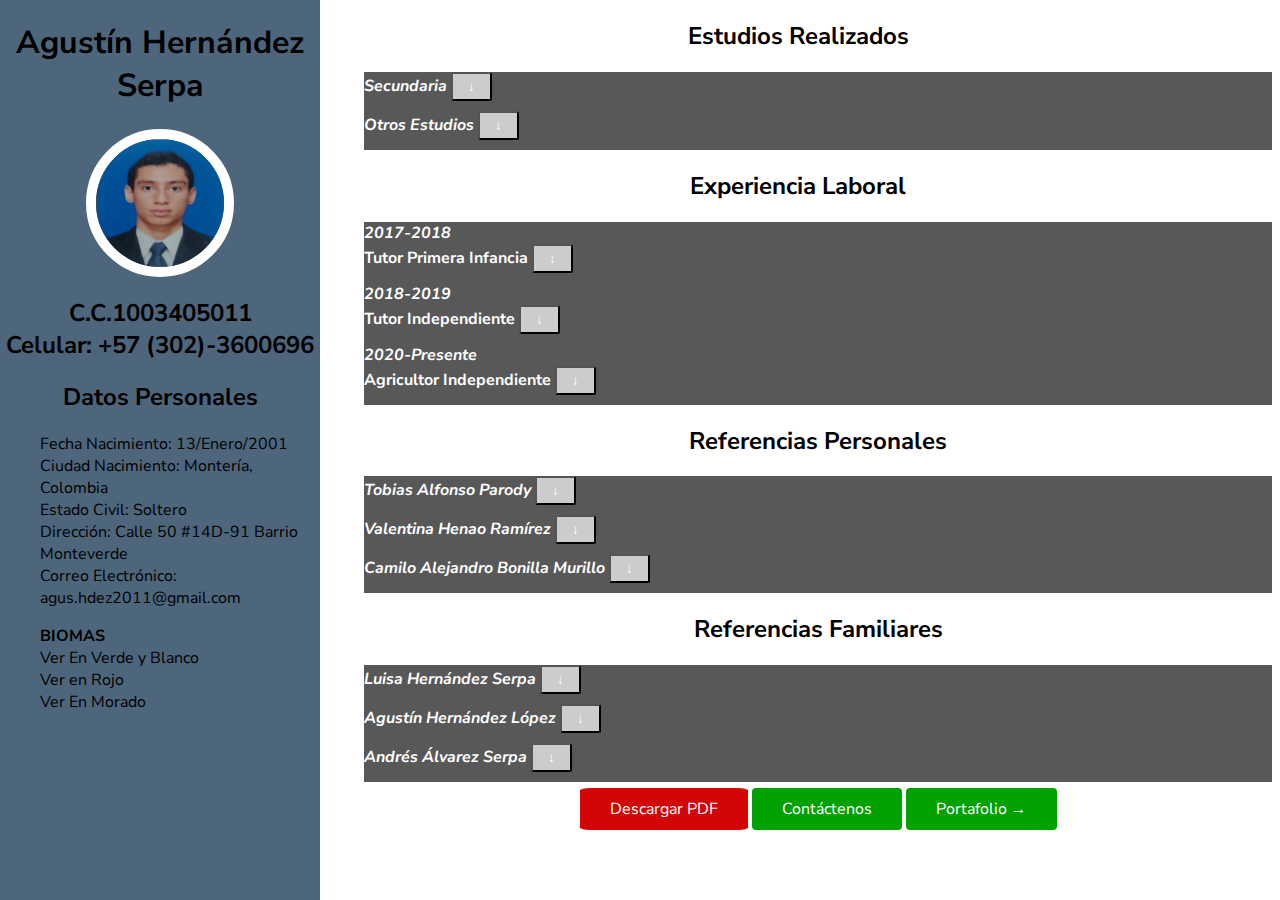
<file: index.html>
<!DOCTYPE html>
<html lang="es">
<head>
    <meta charset="UTF-8">
    <meta http-equiv="X-UA-Compatible" content="IE=edge">
    <meta name="viewport" content="width=device-width, initial-scale=1.0">
    <title>Hoja de Vida Agustín Hernández Serpa</title>

    <!--ESTILOS-->
    <link rel="stylesheet" href="CSS/styles.css">
    <link rel="stylesheet" href="CSS/themes.css">
    <link rel="stylesheet" href="CSS/index.css">
    <link rel="preconnect" href="https://fonts.googleapis.com">
    <link rel="preconnect" href="https://fonts.gstatic.com" crossorigin>
    <link href="https://fonts.googleapis.com/css2?family=Nunito+Sans:wght@300&display=swap" rel="stylesheet">

    <!--Icono hoja de vida-->
    <link rel="icon" href="img/resume.png">
</head>

<body id="body" class="">
    <script src="JS/myJs.js"></script>

    <div id="Menu" class="blue-theme">
        <div class="borde-interno-clear">
            <h1 class="centrar-texto">Agustín Hernández Serpa<br></h1>
            <img src="img/Foto Perfil.png" alt="Foto Perfil" class="imagen-perfil">
            <h2 class="centrar-texto">
                C.C.1003405011<br>
                Celular: +57 (302)-3600696
            </h2>
        </div>
        <h2 style="text-align: center;">Datos Personales</h2>
        <ul class="undecorated-list">
            <li>Fecha Nacimiento: 13/Enero/2001</li>
            <li>Ciudad Nacimiento: Montería, Colombia</li>
            <li>Estado Civil: Soltero</li>
            <li>Dirección: Calle 50 #14D-91 Barrio Monteverde</li>
            <li>Correo Electrónico: agus.hdez2011@gmail.com</li>
        </ul>

        <ul class="undecorated-list" id="biomas">
            <strong>BIOMAS</strong>
            <li onclick="cambiarEstilo(1)">Ver En Verde y Blanco</li>
            <li onclick="cambiarEstilo(2)">Ver en Rojo</li>
            <li onclick="cambiarEstilo(3)">Ver En Morado</li>
        </ul>
    </div>
    
   <main id="main" class="">
    <h2 class="centrar-texto">Estudios Realizados</h2>
    <ul class="undecorated-list">
        <li>
            <div class="titulo-desplegable">
                <strong><i>Secundaria</i></strong>
                <span>
                    <button class="boton-expandir" onclick="appearDissapearItems('EscuelaNormal')">&DownArrow;</button>
                </span>
            </div>
            <li class="desaparecer descripcion-desplegable" id="EscuelaNormal">
                Escuela Normal Superior Santa Teresita.
                <i>Lorica, Córdoba. 2016-2018</i>
            </li>
        </li>
        <li>
            <div class="titulo-desplegable">
                <strong><i>Otros Estudios</i></strong>
                <span>
                    <button class="boton-expandir" onclick="appearDissapearItems('UniCor')">&DownArrow;</button>
                </span>
            </div>
            <li class="desaparecer descripcion-desplegable" id="UniCor">
                Universidad de Córdoba.
                Ingeniería de Sistemas. VII Semestre
                <i>Lorica, Córdoba. 2019-Presente</i>
            </li>
            
        </li>
    </ul>

    <h2 class="centrar-texto">Experiencia Laboral</h2>
    <ul class="undecorated-list">
            <li>
                <div class="titulo-desplegable">
                    <strong>
                        <i>2017-2018</i>
                        <br>
                        Tutor Primera Infancia
                    </strong>
                    <span>
                        <button class="boton-expandir" onclick="appearDissapearItems('descripcion-CDI')">&DownArrow;</button>
                    </span>
                </div>
                <li class="desaparecer descripcion-desplegable" id="descripcion-CDI">
                    <ul class="undecorated-list">
                        <li>Enseñanza a niños menores a 4 años dentro del CDI</li>
                        <li>Cuidado de niños en el aula de clase</li>
                        <li>Soporte para interacción de los niños.</li>
                    </ul>
                </li>
            </li>

            <li>
                <div class="titulo-desplegable">
                    <strong>
                        <i>2018-2019</i>
                        <br>
                        Tutor Independiente
                    </strong>
                    <span>
                        <button class="boton-expandir" onclick="appearDissapearItems('descripcion-Tutor-Independiente')">&DownArrow;</button>
                    </span>
                </div>
                <li class="desaparecer descripcion-desplegable" id="descripcion-Tutor-Independiente">
                    <ul class="undecorated-list">
                        <li>Verificación del progreso relacionado a los temas de conocimiento de los estudiantes en el área de 
                            la informáctica y las matemáticas</li>
                        <li>Soporte para responder preguntas relacionadas con las áreas enfocadas.</li>
                        <li>Mediador para entregar recursos estudiantiles.</li>
                    </ul>
                </li>
            </li>

            <li>
                <div class="titulo-desplegable">
                    <strong>
                        <i>2020-Presente</i>
                        <br>
                        Agricultor Independiente
                    </strong>
                    <span>
                        <button class="boton-expandir" onclick="appearDissapearItems('descripcion-Agricultor-Independiente')">&DownArrow;</button>
                    </span>
                </div>
                <li class="desaparecer descripcion-desplegable" id="descripcion-Agricultor-Independiente">
                    <ul class="undecorated-list">
                        <li>Verificación del estado del cultivo</li>
                        <li>Manejo del inventario de ventas del cultivo</li>
                        <li>Control del ingresos y gastos de cultivos.</li>
                    </ul>
                </li>
            </li>

    <h2 class="centrar-texto">Referencias Personales</h2>
    
    

    <!--REFERENCIAS PERSONALES-->
    <li>
        <div class="titulo-desplegable">
            <strong>
                <i>Tobias Alfonso Parody</i>
            </strong>
            <span>
                <button class="boton-expandir" onclick="appearDissapearItems('Tobias-Parody')">&DownArrow;</button>
            </span>
        </div>
        <li class="desaparecer descripcion-desplegable" id="Tobias-Parody">
            <ul class="undecorated-list">
                <li>Independiente. Montería, Córdoba.</li>
                <li>Teléfono: 3146751346</li>
            </ul>
        </li>
    </li>

    <li>
        <div class="titulo-desplegable">
            <strong>
                <i>Valentina Henao Ramírez</i>
            </strong>
            <span>
                <button class="boton-expandir" onclick="appearDissapearItems('Valentina-Ramirez')">&DownArrow;</button>
            </span>
        </div>
        <li class="desaparecer descripcion-desplegable" id="Valentina-Ramirez">
            <ul class="undecorated-list">
                <li>Independiente. Montería, Córdoba.</li>
                <li>Telefono: 3132686693</li>
            </ul>
        </li>
    </li>

    <li>
        <div class="titulo-desplegable">
            <strong>
                <i>Camilo Alejandro Bonilla Murillo</i>
            </strong>
            <span>
                <button class="boton-expandir" onclick="appearDissapearItems('Camilo-Bonilla')">&DownArrow;</button>
            </span>
        </div>
        <li class="desaparecer descripcion-desplegable" id="Camilo-Bonilla">
            <ul class="undecorated-list">
                <li>Independiente. Cali, Valle del Cauca.</li>
                <li>Teléfono: 3015720411</li>
            </ul>
        </li>
    </li>



    <!--REFERENCIAS FAMILIARES-->

    <h2 class="centrar-texto">Referencias Familiares</h2>

    <li>
        <div class="titulo-desplegable">
            <strong>
                <i>Luisa Hernández Serpa</i>
            </strong>
            <span>
                <button class="boton-expandir" onclick="appearDissapearItems('Luisa-Hernandez')">&DownArrow;</button>
            </span>
        </div>
        <li class="desaparecer descripcion-desplegable" id="Luisa-Hernandez">
            <ul class="undecorated-list">
                <li>Estudiante. Montería, Córdoba.</li>
                <li>Teléfono: 3004222794</li>
            </ul>
        </li>
    </li>

    <li>
        <div class="titulo-desplegable">
            <strong>
                <i>Agustín Hernández López</i>
            </strong>
            <span>
                <button class="boton-expandir" onclick="appearDissapearItems('Agustin-Hernandez')">&DownArrow;</button>
            </span>
        </div>
        <li class="desaparecer descripcion-desplegable" id="Agustin-Hernandez">
            <ul class="undecorated-list">
                <li>Independiente. Lorica, Córdoba.</li>
                <li>Teléfono: 3005350815</li>
            </ul>
        </li>
    </li>

    <li>
        <div class="titulo-desplegable">
            <strong>
                <i>Andrés Álvarez Serpa</i>
            </strong>
            <span>
                <button class="boton-expandir" onclick="appearDissapearItems('Andres-Alvarez')">&DownArrow;</button>
            </span>
        </div>
        <li class="desaparecer descripcion-desplegable" id="Andres-Alvarez">
            <ul class="undecorated-list">
                <li>Psicólogo. Bogotá D.C.</li>
                <li>Teléfono: 3203136934</li>
            </ul>
        </li>
    </li>

    <p style="text-align: center;">
        <a href="Hoja de Vida.pdf" download="Hoja de Vida Agustín Hernández Serpa.pdf" class="boton-descarga">Descargar PDF</a>
        <a href="contactenos.html" class="boton-enviar">Contáctenos</a>
        <a href="Portafolio.html" class="boton-enviar">Portafolio &RightArrow;</a>
    </p>
    
   </main>

</body>
</html>
</file>
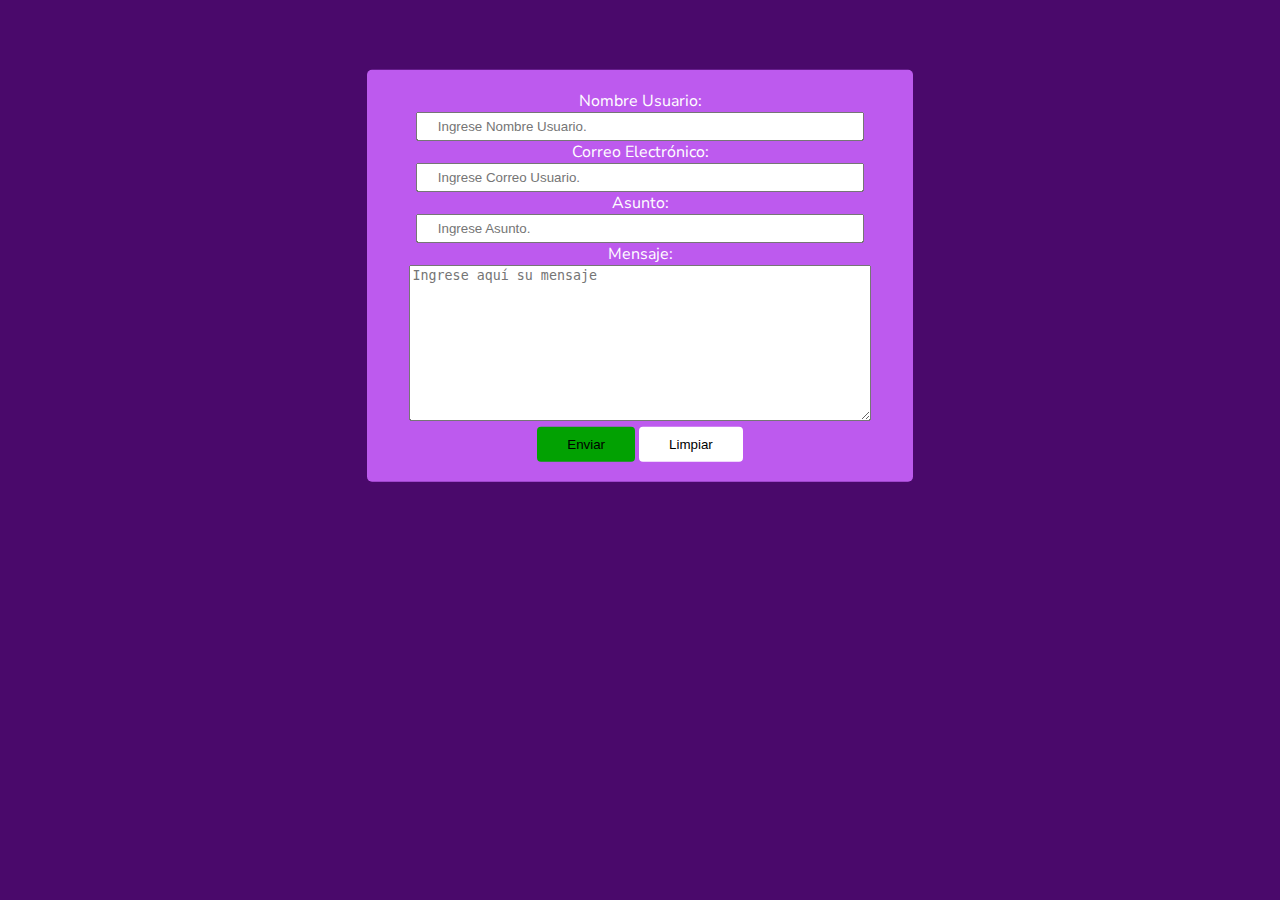
<file: contactenos.html>
<!DOCTYPE html>
<html lang="es">
<head>
    <meta charset="UTF-8">
    <meta http-equiv="X-UA-Compatible" content="IE=edge">
    <meta name="viewport" content="width=device-width, initial-scale=1.0">
    <title>Contáctenos</title>

    <link rel="stylesheet" href="CSS/responsive.css">
    <link rel="stylesheet" href="CSS/themes.css">
    <link rel="stylesheet" href="CSS/styles.css">
    <link rel="preconnect" href="https://fonts.googleapis.com">
    <link rel="preconnect" href="https://fonts.gstatic.com" crossorigin>
    <link href="https://fonts.googleapis.com/css2?family=Nunito+Sans:wght@300&display=swap" rel="stylesheet">
    <style>
        #formulario {
            border-radius: 5px;
            padding: 20px;
            width: 40%;
            
        }
    </style>
</head>
<body class="roxo-primary-theme">
    
    <div class="center roxo-secondary-theme" id="formulario">

        <form class="centrar-texto">
            <label for="name">Nombre Usuario:</label>
            <br>
            <input type="text" name="name" id="nombreUsuario" placeholder="Ingrese Nombre Usuario." required>
            <br>
            <label for="email">Correo Electrónico:</label>
            <br>
            <input type="text" name="email" id="correoUsuario" placeholder="Ingrese Correo Usuario." required>
            <br>
            <label for="asunto">Asunto:</label>
            <br>
            <input type="text" name="asunto" id="asuntoUsuario" placeholder="Ingrese Asunto." required>
            <br>
            <label for="name">Mensaje:</label>
            <br>
            <textarea name="mensaje" id="mensajeUsuario" cols="40" rows="10" placeholder="Ingrese aquí su mensaje" required></textarea>

            <br>
            <!--BOTONES-->
            <input type="button" value="Enviar" class="boton-enviar" onclick="showUserDataConsole()">
            <input type="button" value="Limpiar" class="boton-limpiar" onclick="cleanData()">
        </form>
    </div>





    <!--SCRIPTS-->
    <script>

        function showUserDataConsole(){
            const nombre = document.getElementById("nombreUsuario").value;
            const email = document.getElementById("correoUsuario").value;
            const asunto = document.getElementById("asuntoUsuario").value;
            const mensaje = document.getElementById("mensajeUsuario").value;
            let mensajeAcumulado = "Falta por completar: ";

            if (nombre != "" &&
            email != "" &&
            asunto != "" &&
            mensaje != "") {
                console.log("Mensaje del Usuario " + nombre + "\n"
                    + "Correo: " + email 
                    + "\nAsunto: " + asunto
                    + "\nMensaje: " + mensaje);
            }
            else {
                if (nombre == "") {
                    mensajeAcumulado += "nombre, ";
                }
                if (email == "") {
                    mensajeAcumulado += "email, ";
                }
                if (asunto == "") {
                    mensajeAcumulado += "asunto, ";
                }
                if (mensaje == "") {
                    mensajeAcumulado += "mensaje. ";
                }

                alert(mensajeAcumulado);
            }
        }

        function cleanData(){
            document.getElementById("nombreUsuario").value = "";
            document.getElementById("correoUsuario").value = "";
            document.getElementById("asuntoUsuario").value = "";
            document.getElementById("mensajeUsuario").value = "";
        }
    </script>
</body>
</html>
</file>
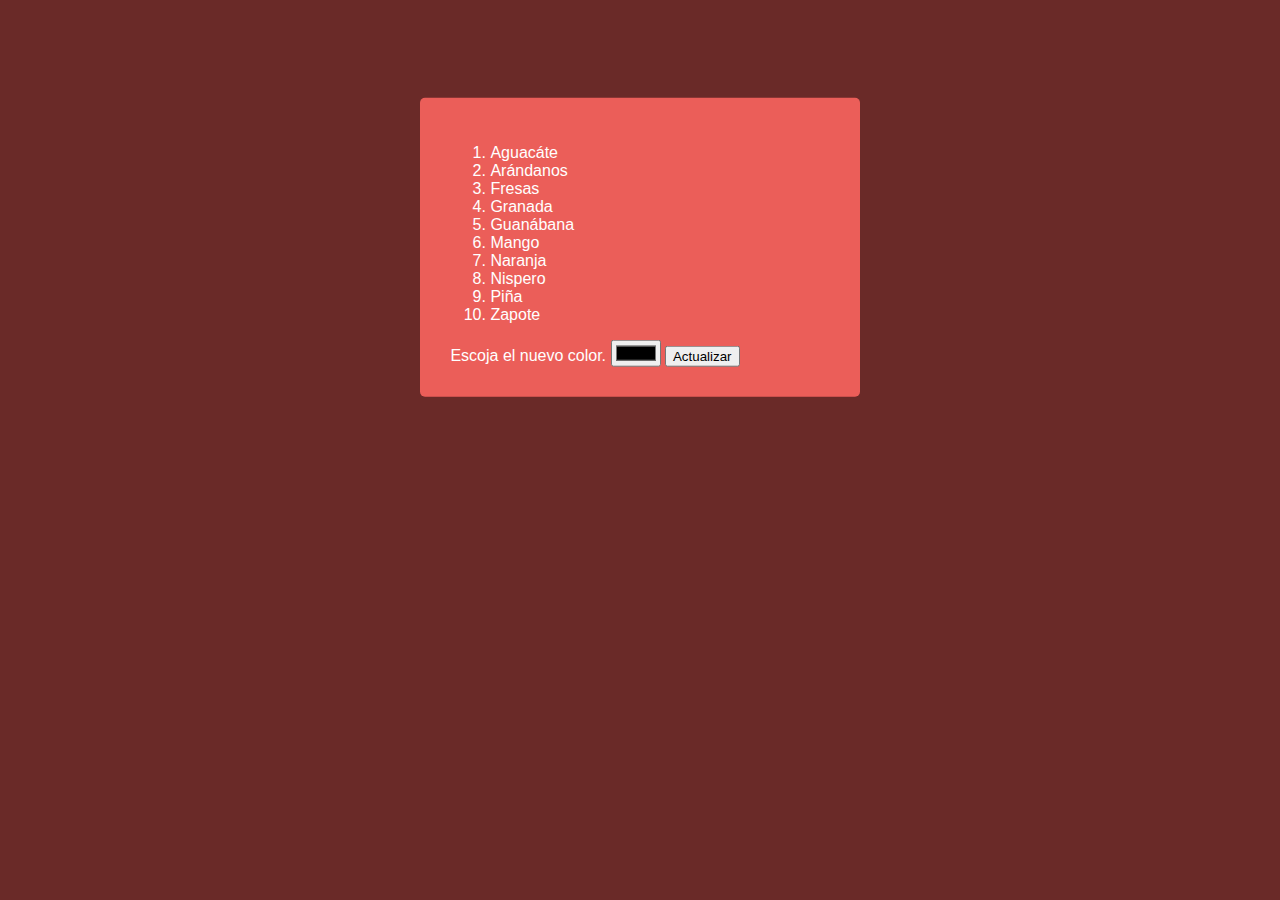
<file: listaColor.html>
<!DOCTYPE html>
<html lang="es">
<head>
    <meta charset="UTF-8">
    <meta http-equiv="X-UA-Compatible" content="IE=edge">
    <meta name="viewport" content="width=device-width, initial-scale=1.0">
    <title>Lista Ordenada</title>

    <link rel="stylesheet" href="CSS/responsive.css">
    <link rel="stylesheet" href="CSS/styles.css">
    <link rel="stylesheet" href="CSS/themes.css">

    <style>
        #ventana-secundaria {
            width: 30%;
            border-radius: 5px;
            padding: 30px;
        }
    </style>
</head>
<body class="vermelho-primary-theme">
    

    <div class="center-listaColor vermelho-secondary-theme" id="ventana-secundaria">
        <ol>
            <li>Aguacáte</li>
            <li>Arándanos</li>
            <li>Fresas</li>
            <li>Granada</li>
            <li>Guanábana</li>
            <li>Mango</li>
            <li>Naranja</li>
            <li>Nispero</li>
            <li>Piña</li>
            <li>Zapote</li>
        </ol>

        <label for="colorSeleccion">Escoja el nuevo color.</label>
        <input type="color" name="colorSeleccion" id="colorSeleccion">
        <span><button onclick="actualizarColor()">Actualizar</button></span>
    </div>


    <script>
        var colorAnterior = '#000000';
        function actualizarColor(){
            //Color nuevo.
            const colorNuevo = document.getElementById("colorSeleccion").value;
            //Color antiguo
            const listado = document.getElementsByTagName('li');
            const colorAnteriorAnt = window.getComputedStyle(listado[0], 'background-color');
            const elementColor = colorAnteriorAnt.getPropertyValue('background-color');
            colorAnterior = elementColor;

            for(i = 0; i < listado.length; i = i + 1){
                if (i%2==0){
                    listado[i].style.setProperty('background-color', colorNuevo);
                }
                else{
                    listado[i].style.setProperty('background-color', colorAnterior);
                }
            }
        }
        
    </script>
</body>
</html>
</file>
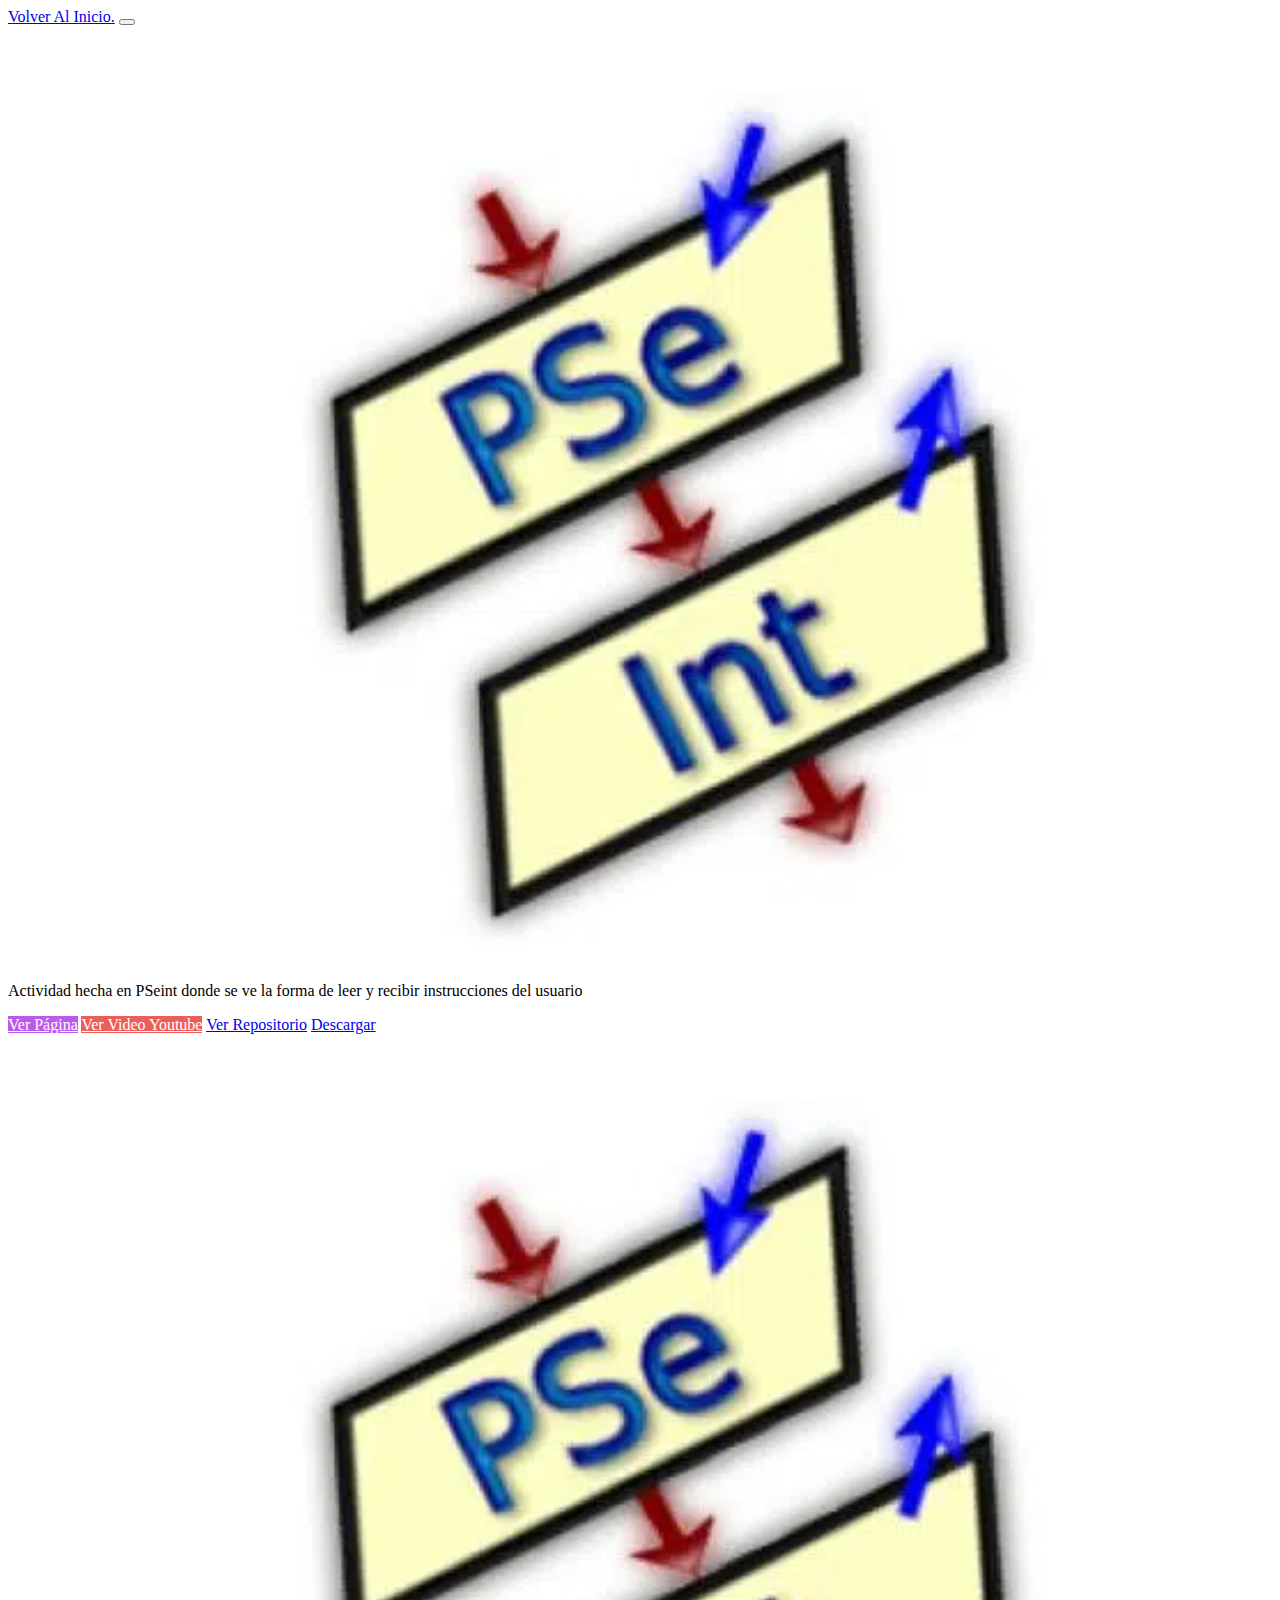
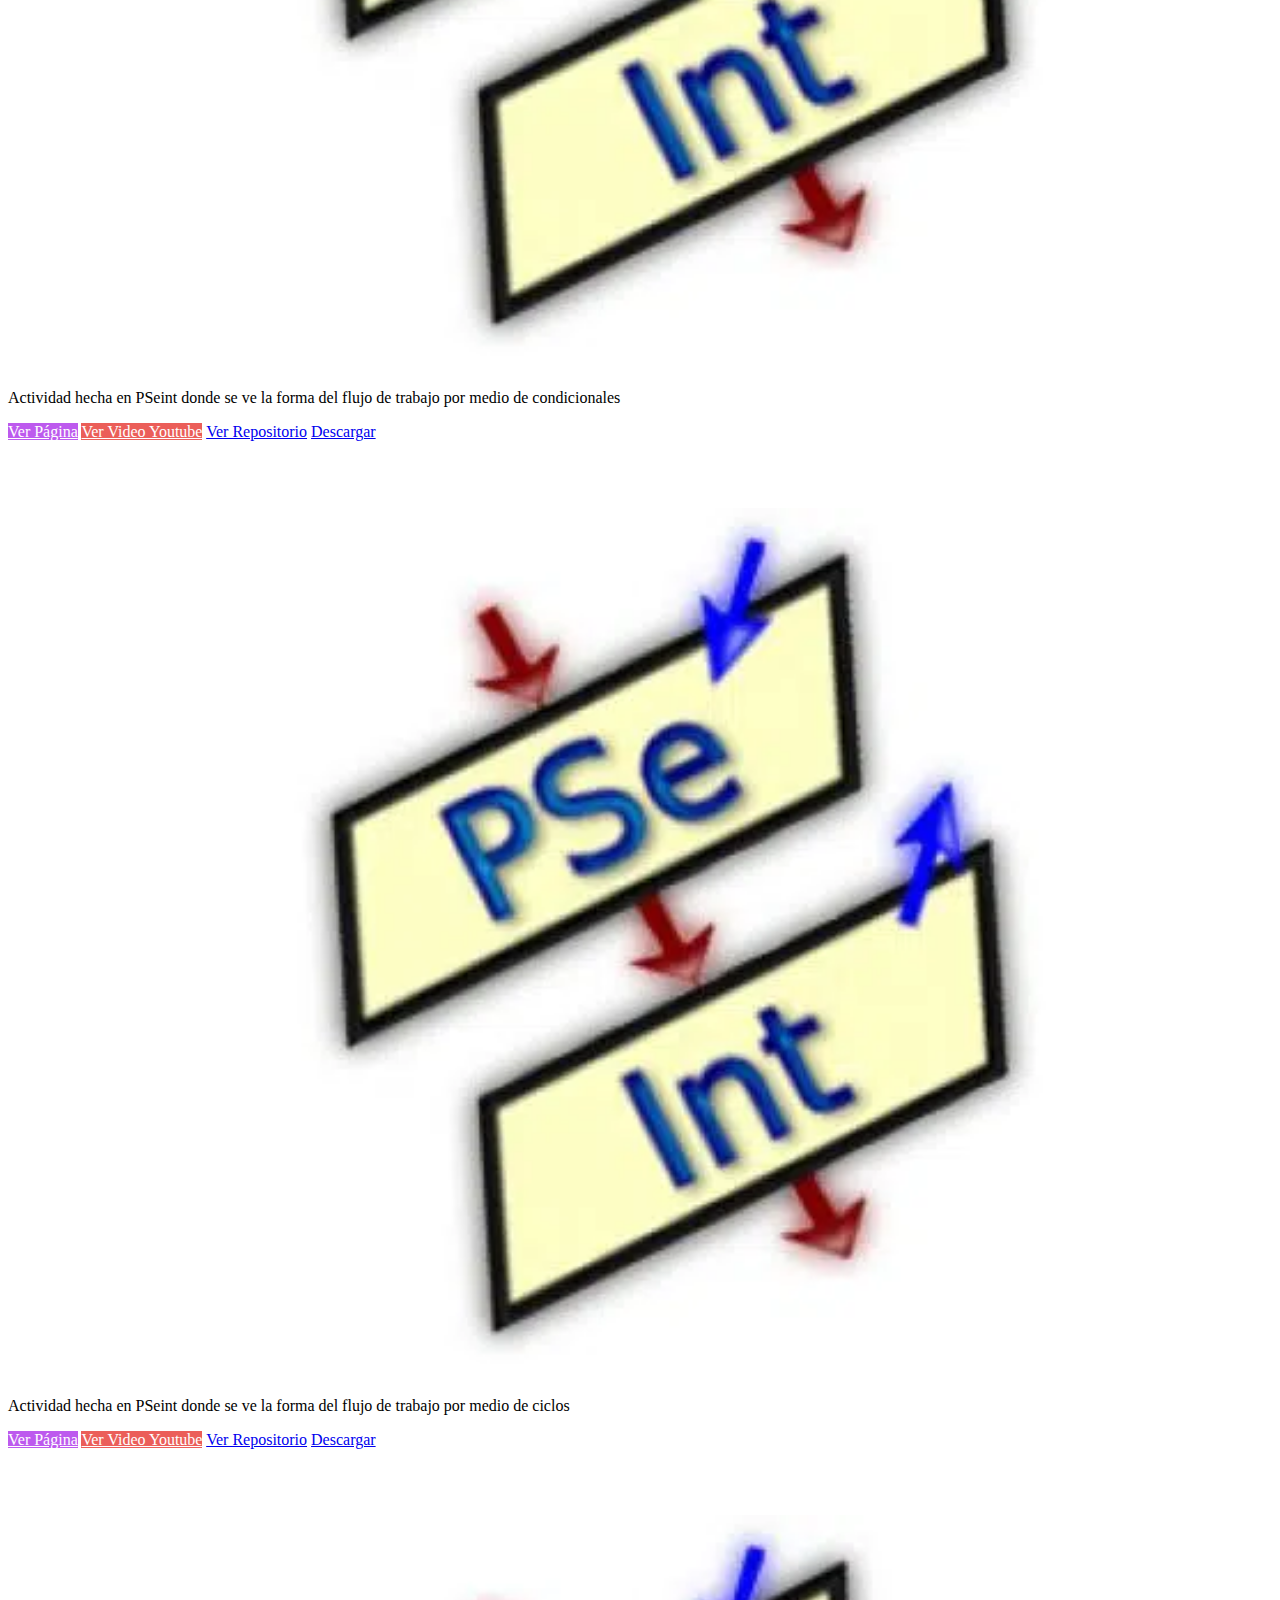
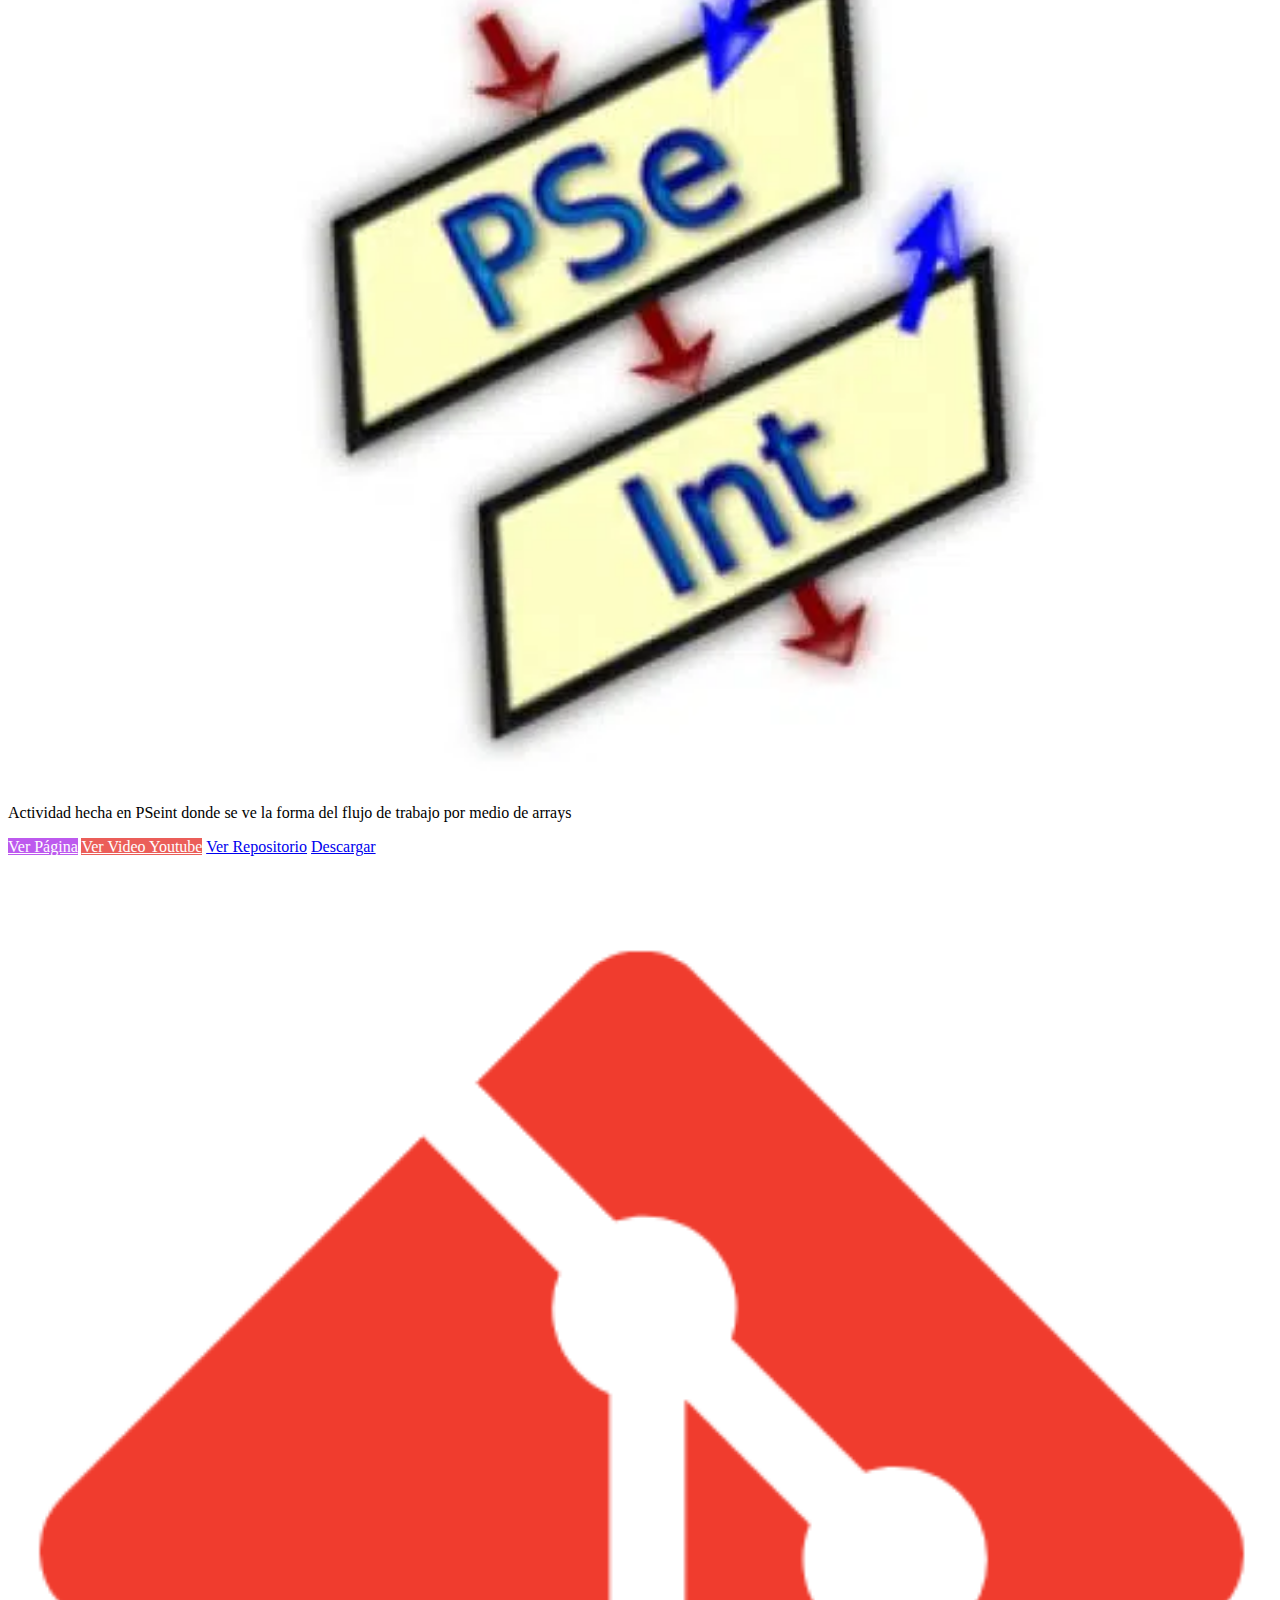
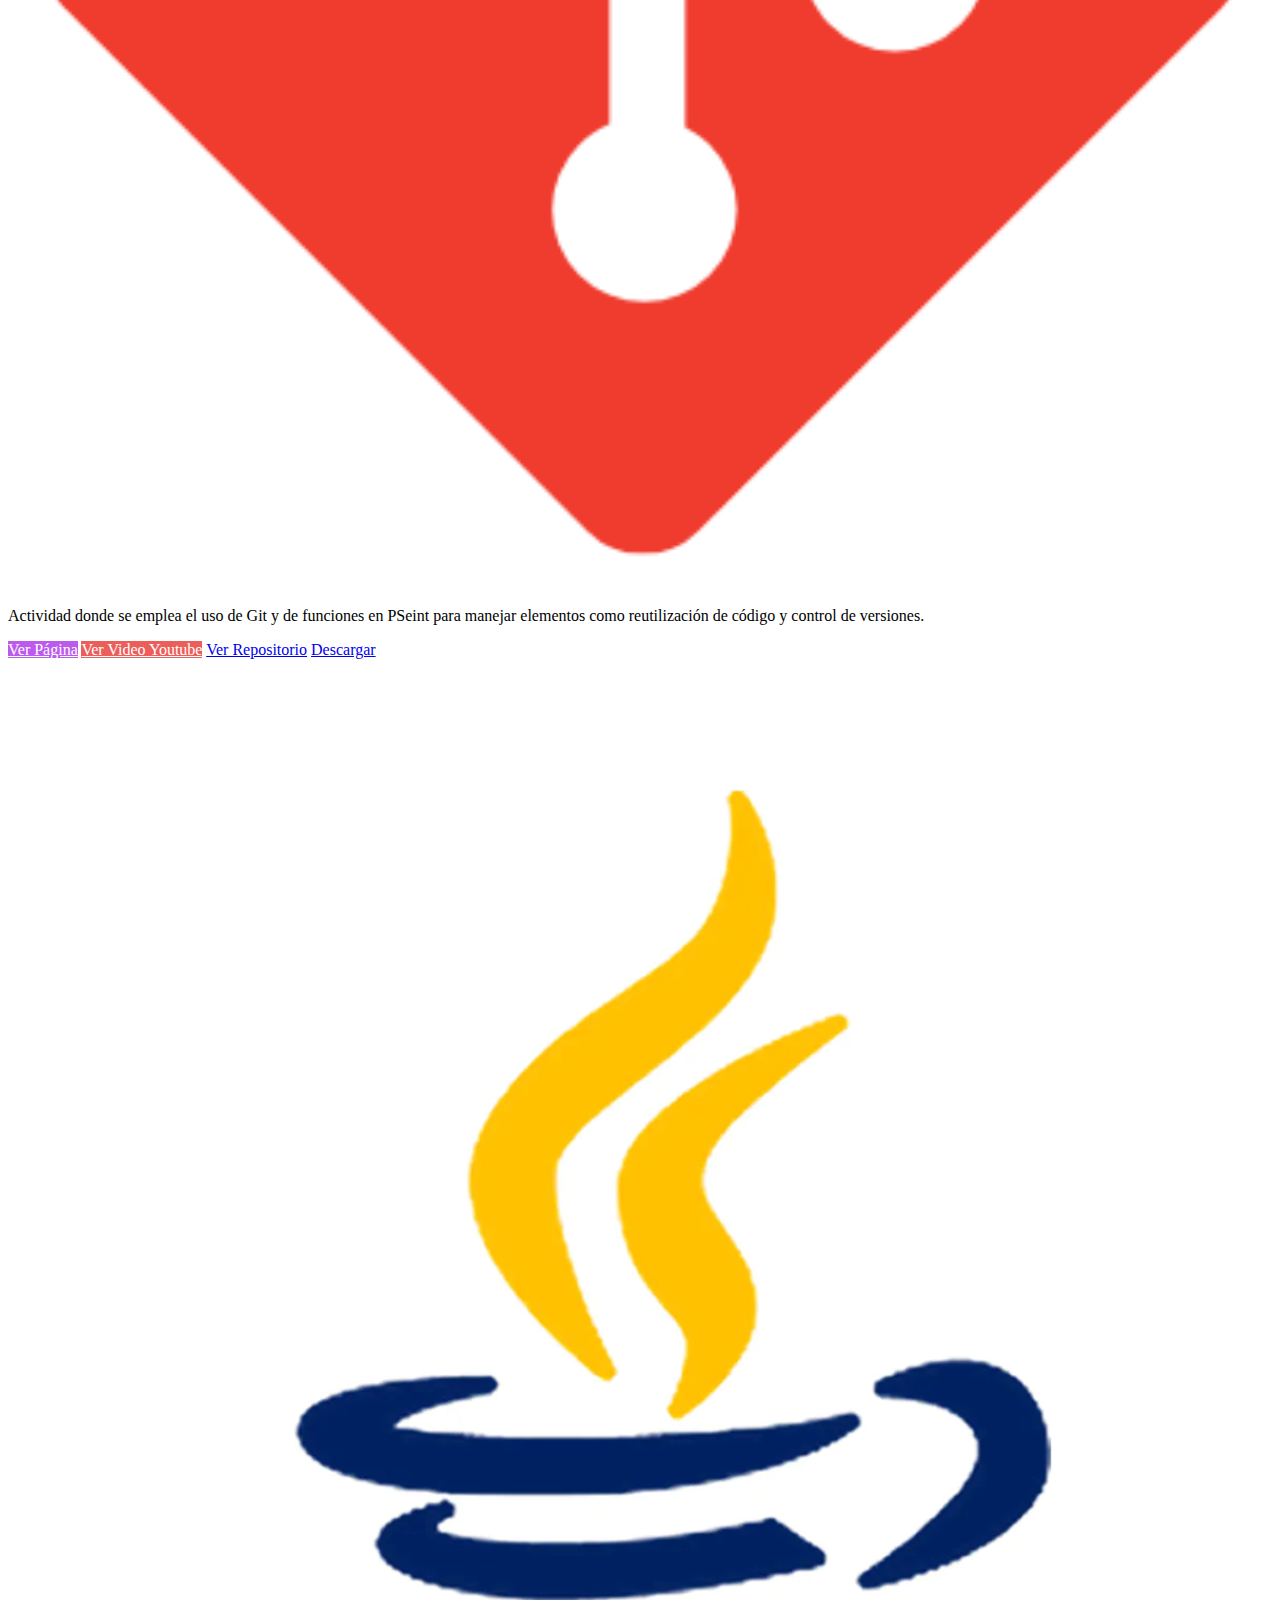
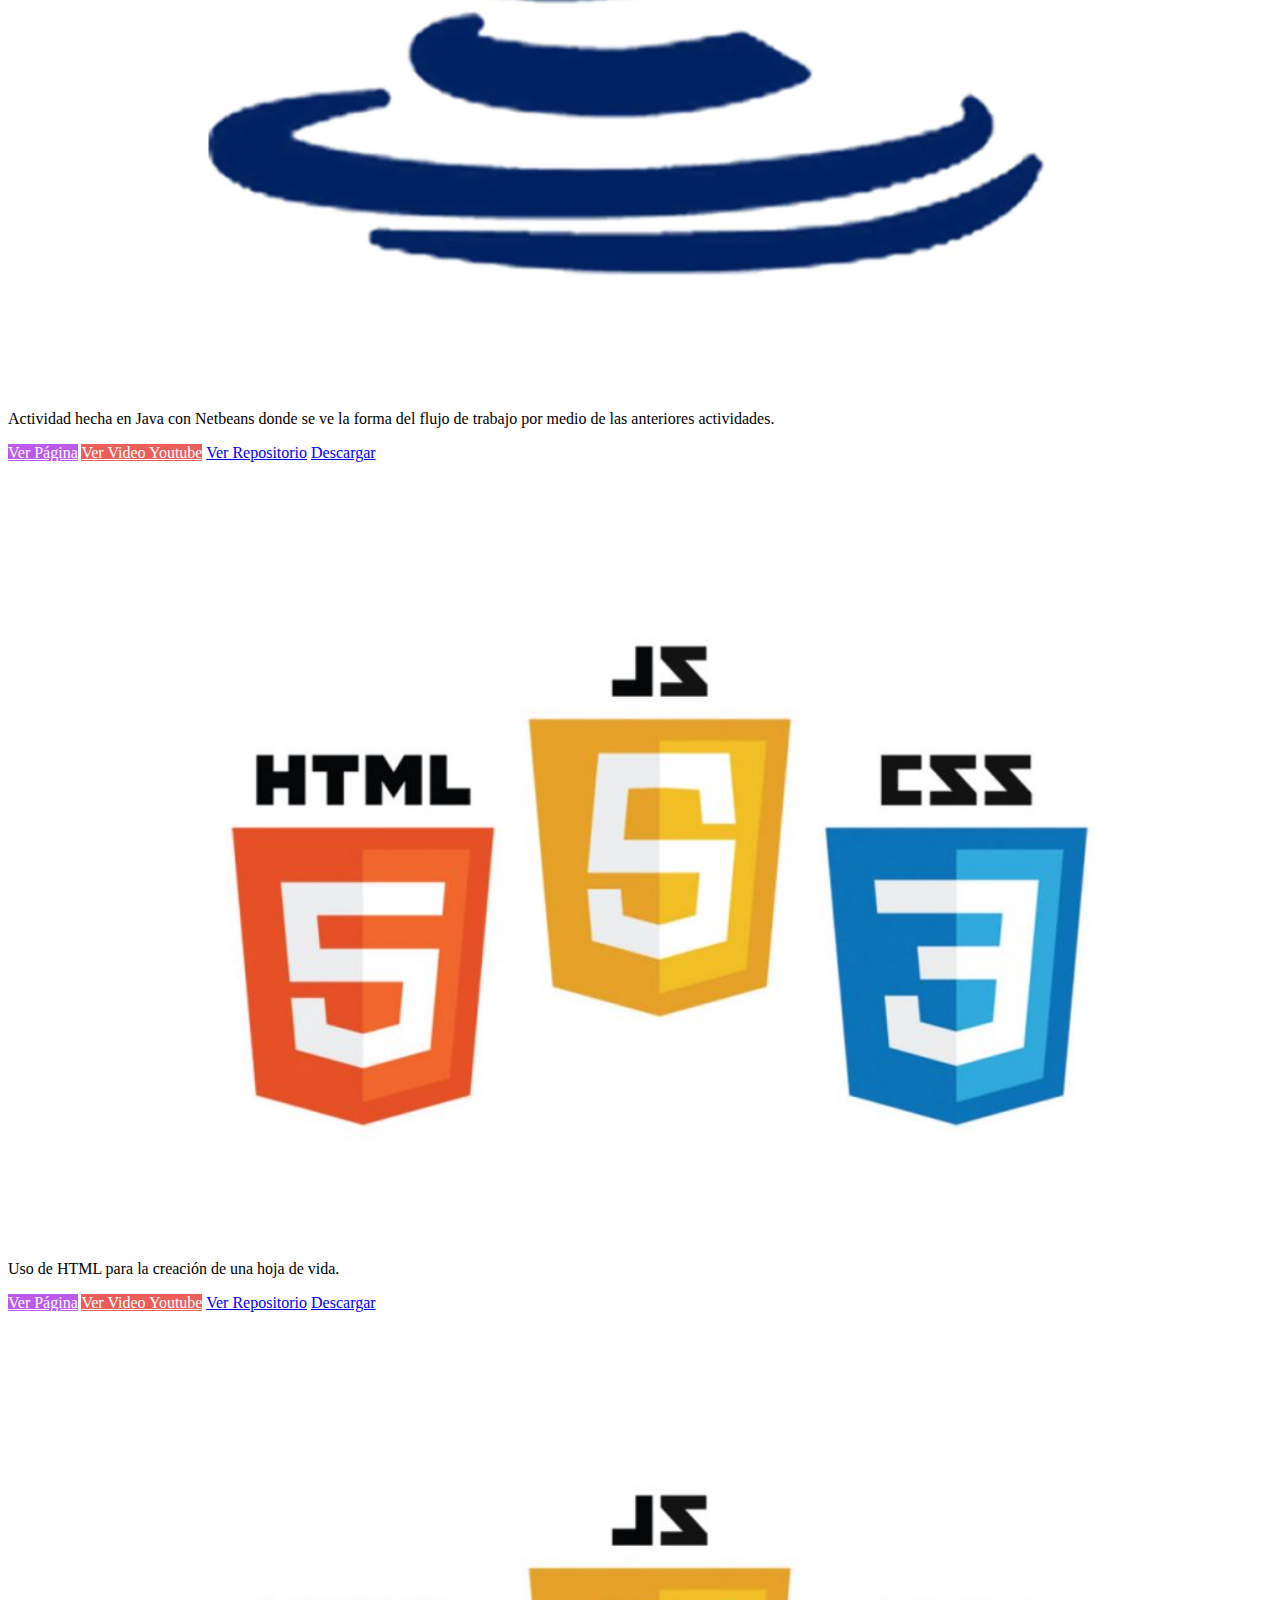
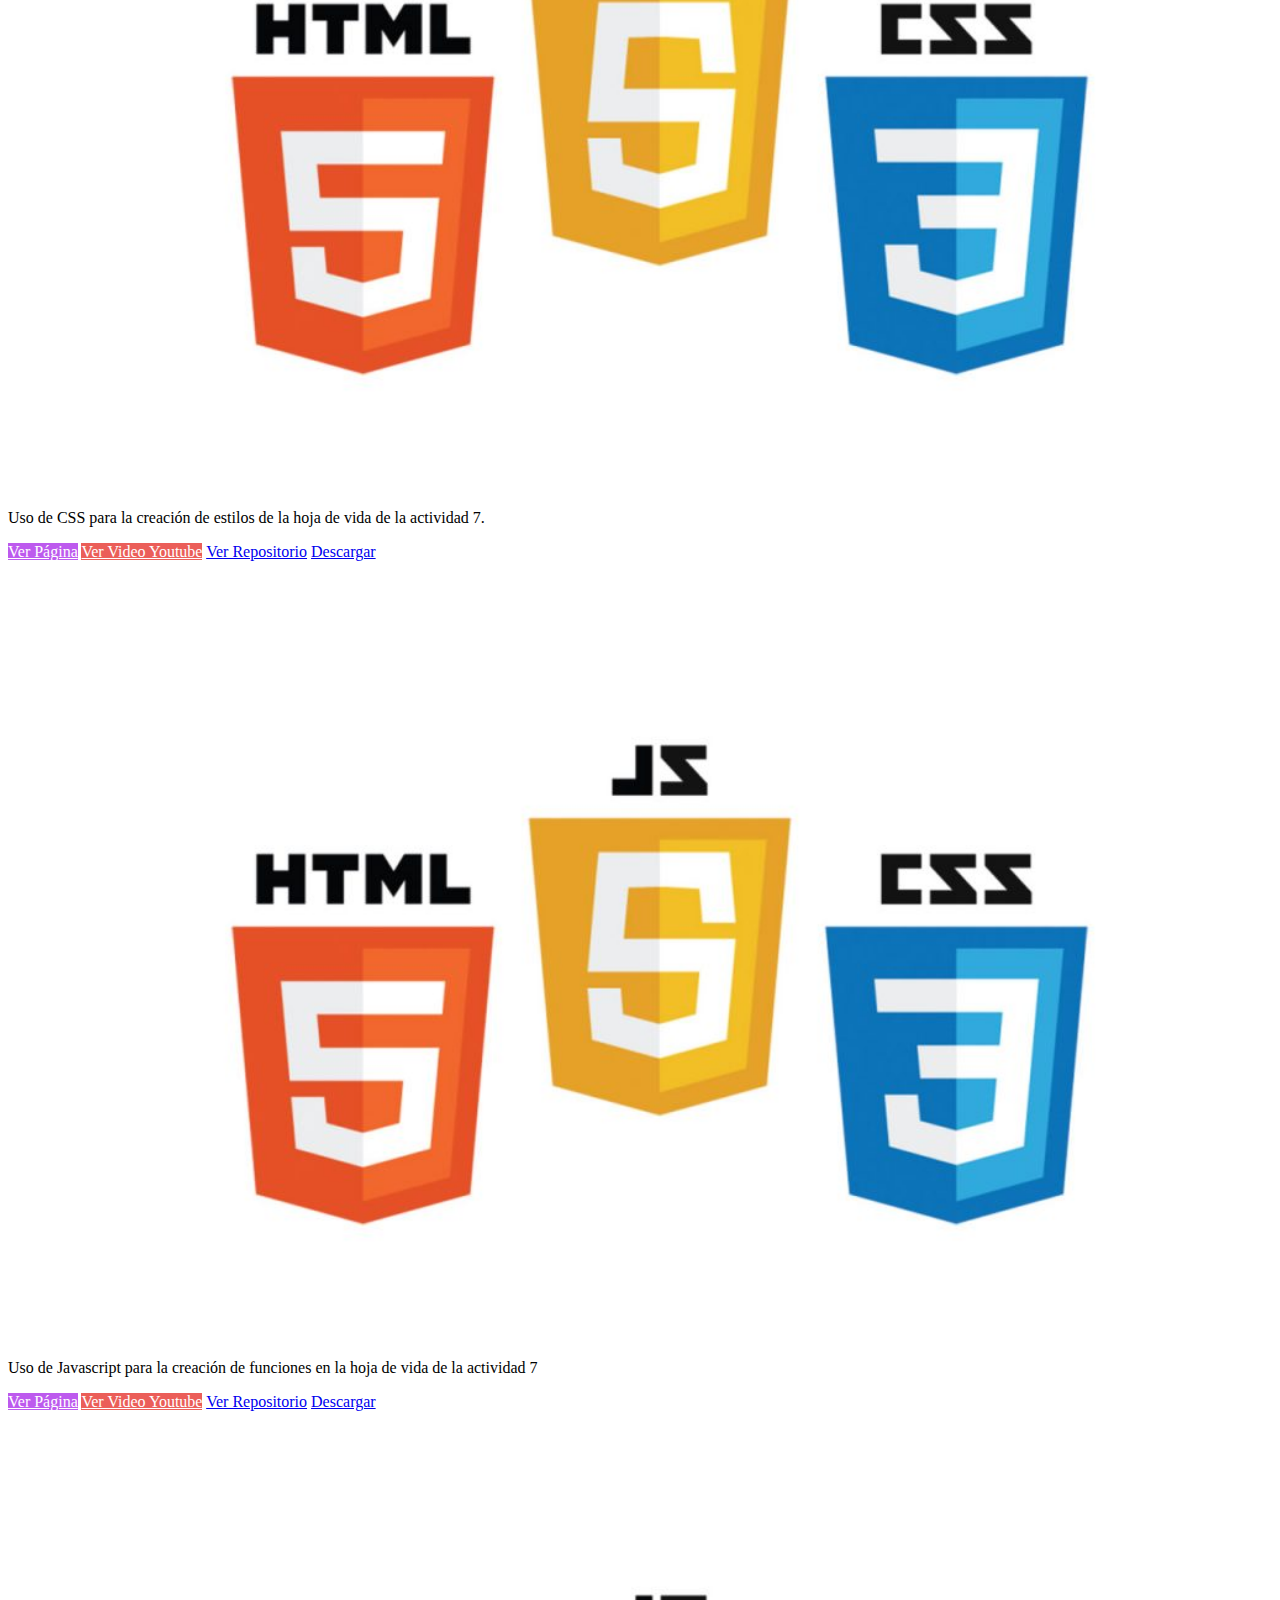
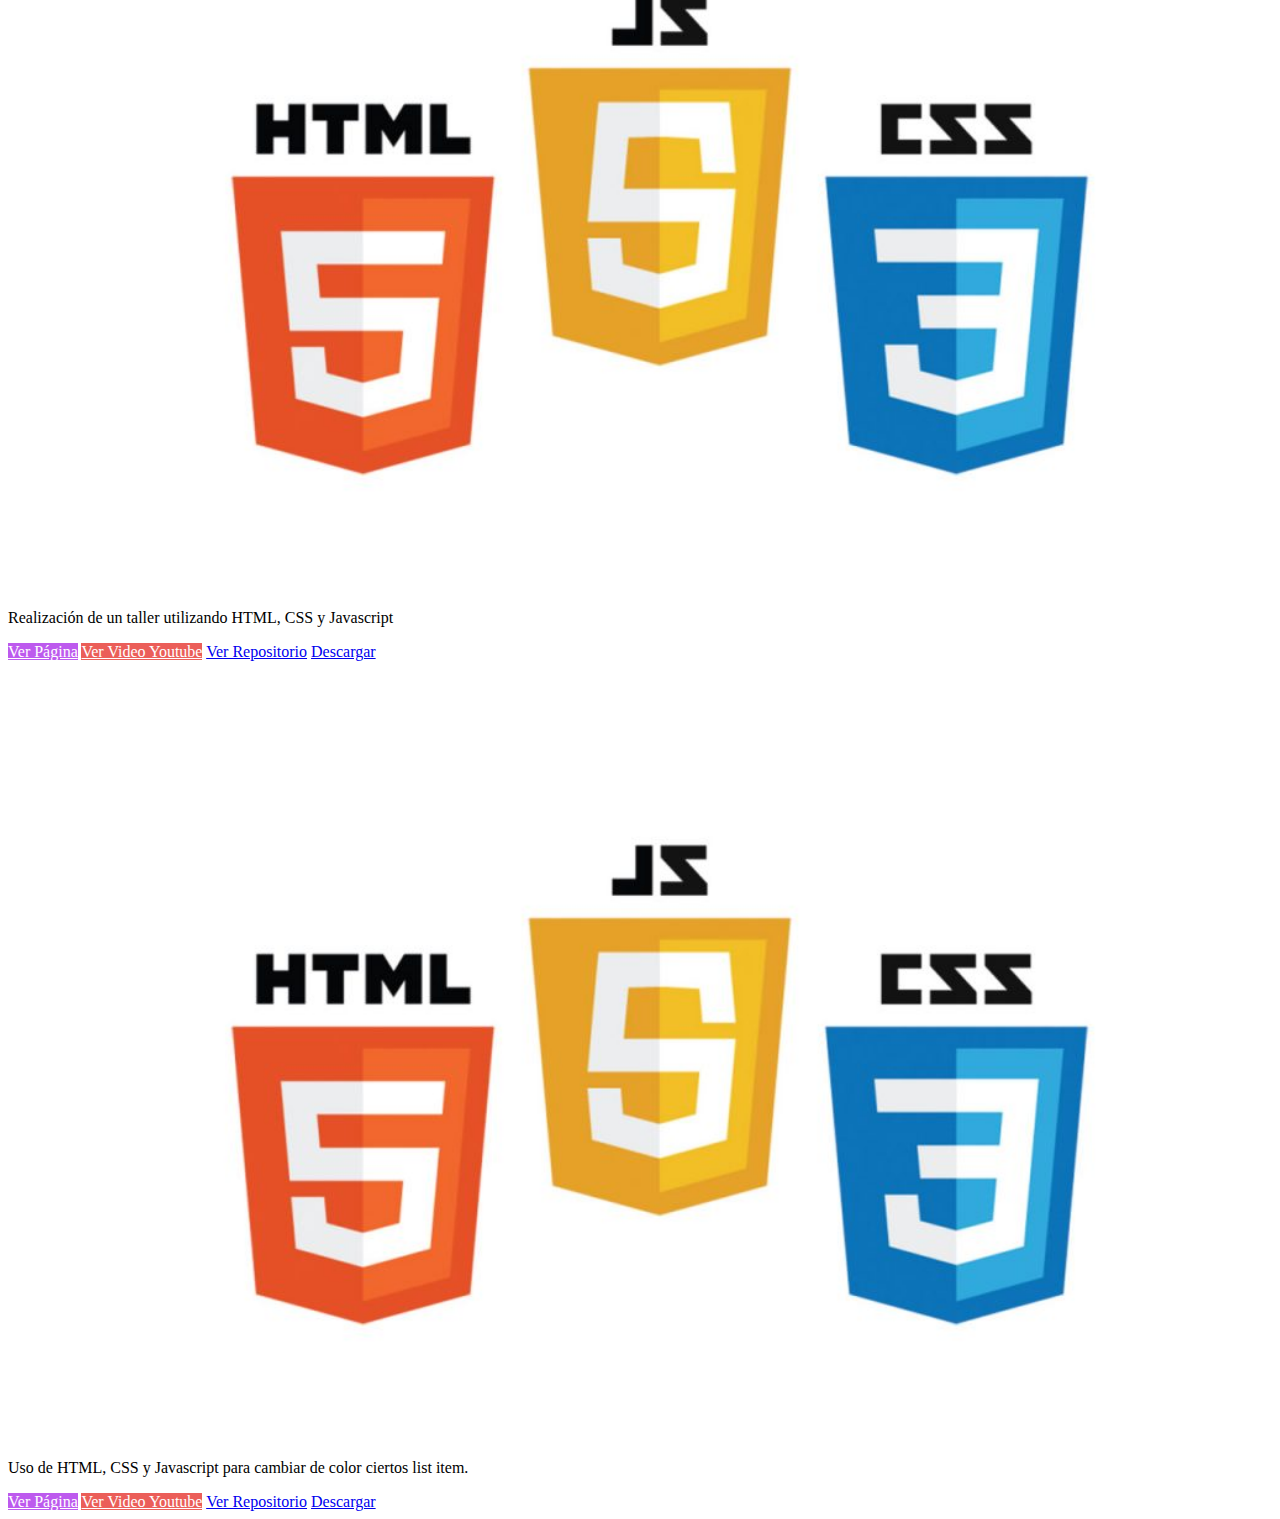
<file: Portafolio.html>
<!DOCTYPE html>
<html lang="es">
<head>
    <meta charset="UTF-8">
    <meta http-equiv="X-UA-Compatible" content="IE=edge">
    <meta name="viewport" content="width=device-width, initial-scale=1.0">
    <title>Portafolio</title>
    
    <!--RELACIONES CSS-->
    <link href="https://cdn.jsdelivr.net/npm/bootstrap@5.2.0/dist/css/bootstrap.min.css" rel="stylesheet"
    integrity="sha384-gH2yIJqKdNHPEq0n4Mqa/HGKIhSkIHeL5AyhkYV8i59U5AR6csBvApHHNl/vI1Bx" crossorigin="anonymous">
    <link rel="stylesheet" href="CSS/themes.css">

  <style>
    .col-4 {
      margin: 10px;
    }

  </style>
</head>
<body onload="mostrarTalleres()">

    <nav class="navbar navbar-expand-lg bg-dark">
        <div class="container-fluid">
          <a class="navbar-brand text-light" href="index.html">Volver Al Inicio.</a>
          <button class="navbar-toggler" type="button" data-bs-toggle="collapse" data-bs-target="#navbarSupportedContent" aria-controls="navbarSupportedContent" aria-expanded="false" aria-label="Toggle navigation">
            <span class="navbar-toggler-icon"></span>
          </button>
        </div>
      </nav>


      <main class="container">
        <!--CARTA-->
        <div class="row" id="talleres-hechos"></div>
      </main>

    <!-- JavaScript Bundle with Popper -->
    <script src="https://cdn.jsdelivr.net/npm/bootstrap@5.2.0/dist/js/bootstrap.bundle.min.js"
        integrity="sha384-A3rJD856KowSb7dwlZdYEkO39Gagi7vIsF0jrRAoQmDKKtQBHUuLZ9AsSv4jD4Xa"
        crossorigin="anonymous"></script>
      
    <script src="JS/Portafolio.js"></script>
</body>
</html>
</file>
<file: CSS/styles.css>
a {
    color: white;
}
body{
    font-family: 'Nunito Sans', sans-serif;
}

.borde-interno-clear{
    border-color: white;
}

.centrar-texto{
    position: relative;
    text-align: center;
}

.undecorated-list{
    list-style-type: none;
}



.boton-descarga{
    background-color: rgb(211, 6, 6);
    padding: 10px 30px;
    text-decoration: none;
    border-radius: 6% 6%;
    color: white;
    margin-bottom: 10px;
}

.boton-descarga:hover{
    background-color: white;
    border-color: red;
    color: black;
}

.boton-expandir {
    background-color: rgb(204, 204, 204);
    padding: 5px 15px;
    text-decoration: none;
    border-radius: 6% 6%;
    color: white;
    margin-bottom: 10px;
}

.boton-enviar {
    background-color: rgb(2, 161, 2);
    padding: 10px 30px;
    border-radius: 4px;
    border-width: 0;
    text-decoration: none;
}

.boton-limpiar {
    background-color: rgb(255, 255, 255);
    padding: 10px 30px;
    border-radius: 4px;
    border-width: 0;
    color: black;
}


input[type="text"] {
    padding: 5px 20px;
    width: 80%;
}

textarea {
    width: 90%;
}
</file>
<file: CSS/themes.css>
/*Tema Principal*/
.blue-theme {
    background-color: rgb(77, 102, 124);
}
/*Primer tema*/
.roxo-primary-theme {
    background-color: rgb(74, 9, 107);
    color: white;
}

.roxo-secondary-theme {
    background-color: rgb(189, 90, 238);
    color: white;
}

/*Segundo Tema*/
.vermelho-primary-theme {
    background-color: rgb(106, 42, 40);
    color: white;
}

.vermelho-secondary-theme {
    background-color: rgb(235, 94, 89);
    color: white;
}
/*Tercer Tema*/
.verde-theme {
    background-color: rgb(45, 184, 3);
    color: white;
}

.branco-theme{
    background-color: white;
    color: black;
}

.desaparecer {
    display: none;
}
</file>
<file: CSS/index.css>
#biomas li:hover {
    background-color: white;
    color: black;
}

.titulo-desplegable {
    background-color: rgb(88, 88, 88);
    color: white;
}

.descripcion-desplegable {
    background-color: rgb(221, 255, 244);
    color: black;
}


#Menu{
    position: fixed;
    left: 0%;
    top: 0%;
    right: 75%;
    bottom: 0%;
    z-index: 2;
    overflow-y: scroll;
    word-wrap: break-word;
    /*Definiendo texto*/
}

main{
    position: relative;
    right: 0%;
    top: 0%;
    bottom: 0%;
    left: 25%;
    width: 75%;
}


.imagen-perfil{
    width: 40%;
    height: 20%;
    border-radius: 50% 50%;
    position: relative;
    border: 10px solid white;

    /*Centrando*/
    display: block;
    margin: 0px auto;

}
</file>
<file: CSS/responsive.css>
.center {
    margin-left: auto;
    margin-right: auto;
    transform: translateY(15%);
}

.centrar-texto {
    text-align: center;
}

.center-listaColor {
    margin-left: auto;
    margin-right: auto;
    transform: translateY(30%);
}
</file>
